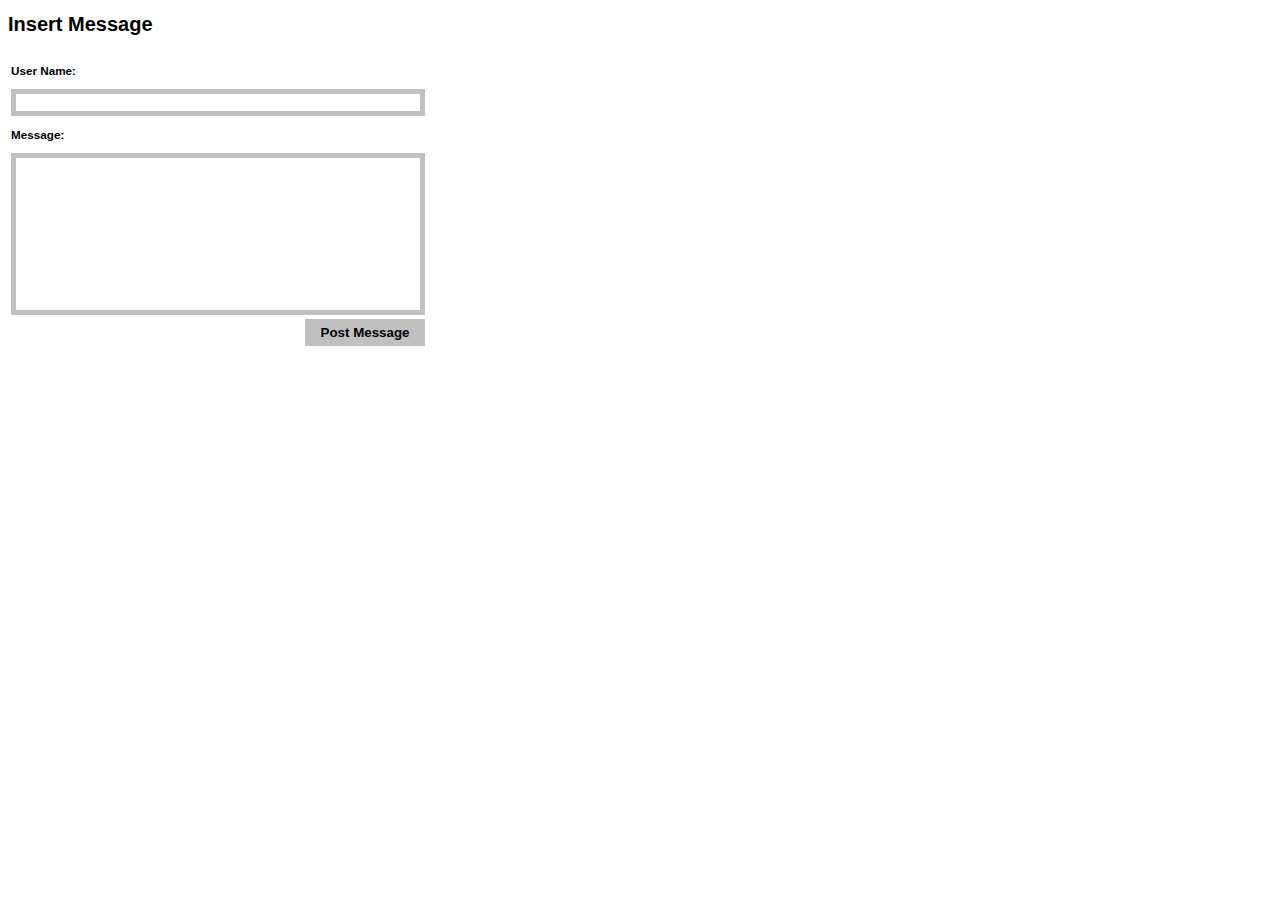
<file: src/main/web/addMessage.html>
<!DOCTYPE html>
<html>
<head>
    <title></title>
    <link href="css/styles.css" rel="stylesheet"/>
    <script src="js/index.js"></script>
    <script src="lib/jquery/datetimepicker-master/jquery.js"></script>
</head>
<body>
<div>
    <h1>Insert Message</h1>
    <table>
        <tr>
            <td>
                <div>
                    <h3>User Name:</h3>
                    <input id="name" class="field" type="text" width="400" title="User Name"/>
                </div>
                <div>
                    <h3>Message:</h3>
                    <input id="message" class="field" type="text" title="Message"/>
                </div>
            </td>
        </tr>
        <tr>
            <td align="right">
                <button type="button" class="submitBtn"
                        onclick="saveMessage(document.getElementsByTagName('input'))">Post Message
                </button>
            </td>
        </tr>
    </table>
</div>
</body>
</html>
</file>
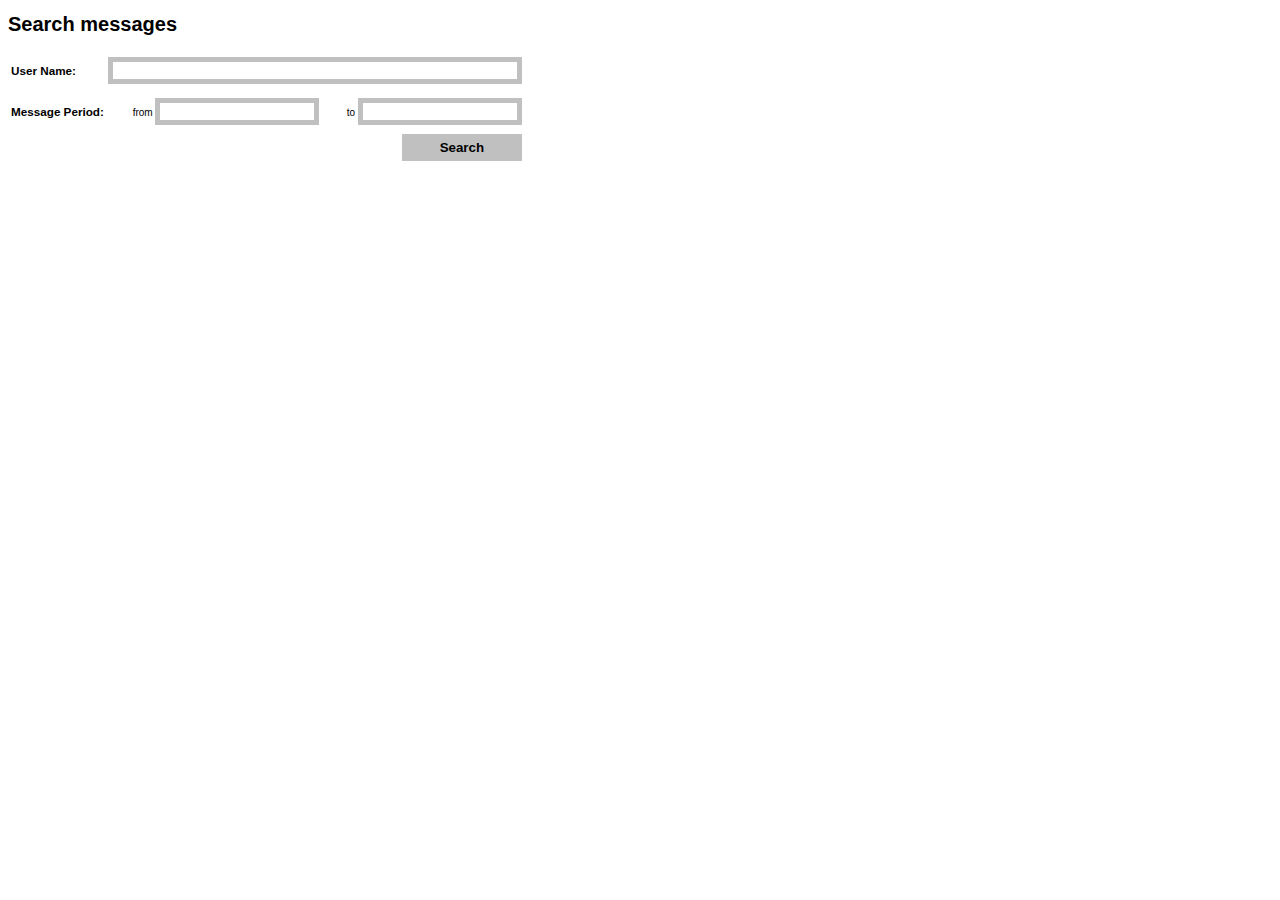
<file: src/main/web/searchMessages.html>
<!DOCTYPE html>
<html xmlns="http://www.w3.org/1999/xhtml">
<head>
    <title></title>
    <link href="css/styles.css" rel="stylesheet" />
    <script type="text/javascript" src="js/index.js"></script>
    <link href="lib/jquery/datetimepicker-master/jquery.datetimepicker.css" rel="stylesheet"
          type="text/css" />
    <script type="text/javascript" src="js/index.js"></script>
</head>
<body>
<div>
    <h1>
        Search messages</h1>
    <table>
        <tr>
            <td>
                <h3>
                    User Name:</h3>
            </td>
            <td colspan="2">
                <input type="text" id="name" class="field" />
            </td>
        </tr>
        <tr>
            <td>
                <h3>
                    Message Period:</h3>
            </td>
            <td align="right">
                <label for="from">
                    from</label>
                <input type="text" id="from" class="field" name="from" />
            </td>
            <td align="right">
                <label for="to">
                    to</label>
                <input type="text" id="to" class="field" name="to" />
            </td>
        </tr>
        <tr>
            <td colspan="3" align="right">
                <button class="submitBtn" onclick="searchMessages()">
                    Search</button>
            </td>
        </tr>
    </table>
</div>
<div id="result"></div>
</body>
<script src="lib/jquery/datetimepicker-master/jquery.js" type="text/javascript"></script>
<script src="lib/jquery/datetimepicker-master/jquery.datetimepicker.js" type="text/javascript"></script>
<script src="lib/jquery/datetimepicker-master/moment.min.js" type="text/javascript"></script>
<script type="text/javascript">
    $('#to, #from').datetimepicker({
        format: 'YYYY-MM-DD hh:mm:ss',
        formatDate: 'DD.MM.YYYY',
        formatTime: 'h:mm'
    });

    var logic = function (currentDateTime) {
        if (currentDateTime.getDay() == 6) {
            this.setOptions({
                minTime: '11:00'
            });
        } else
            this.setOptions({
                minTime: '8:00'
            });
    };

    Date.parseDate = function (input, format) {
        return moment(input, format).toDate();
    };
    Date.prototype.dateFormat = function (format) {
        return moment(this).format(format);
    };

</script>
</html>
</file>
<file: src/main/web/css/styles.css>
﻿body {
    font-family: "Trebuchet MS", "Helvetica", "Arial", "Verdana", "sans-serif";
    font-size: 62.5%;
}

.submitBtn {
    width: 120px;
    background-color: silver;
    font-weight: bold;
    font-size: 10pt;
    text-align: center;
    border: 5px solid silver;
}

.field {
    background-color: white;
    font-size: 10pt;
    border: 5px solid silver;
}

#from, #to {
    width: 150px;
}

#name {
    width: 400px;
}

#message {
    width: 400px;
    height: 150px;
}
</file>
